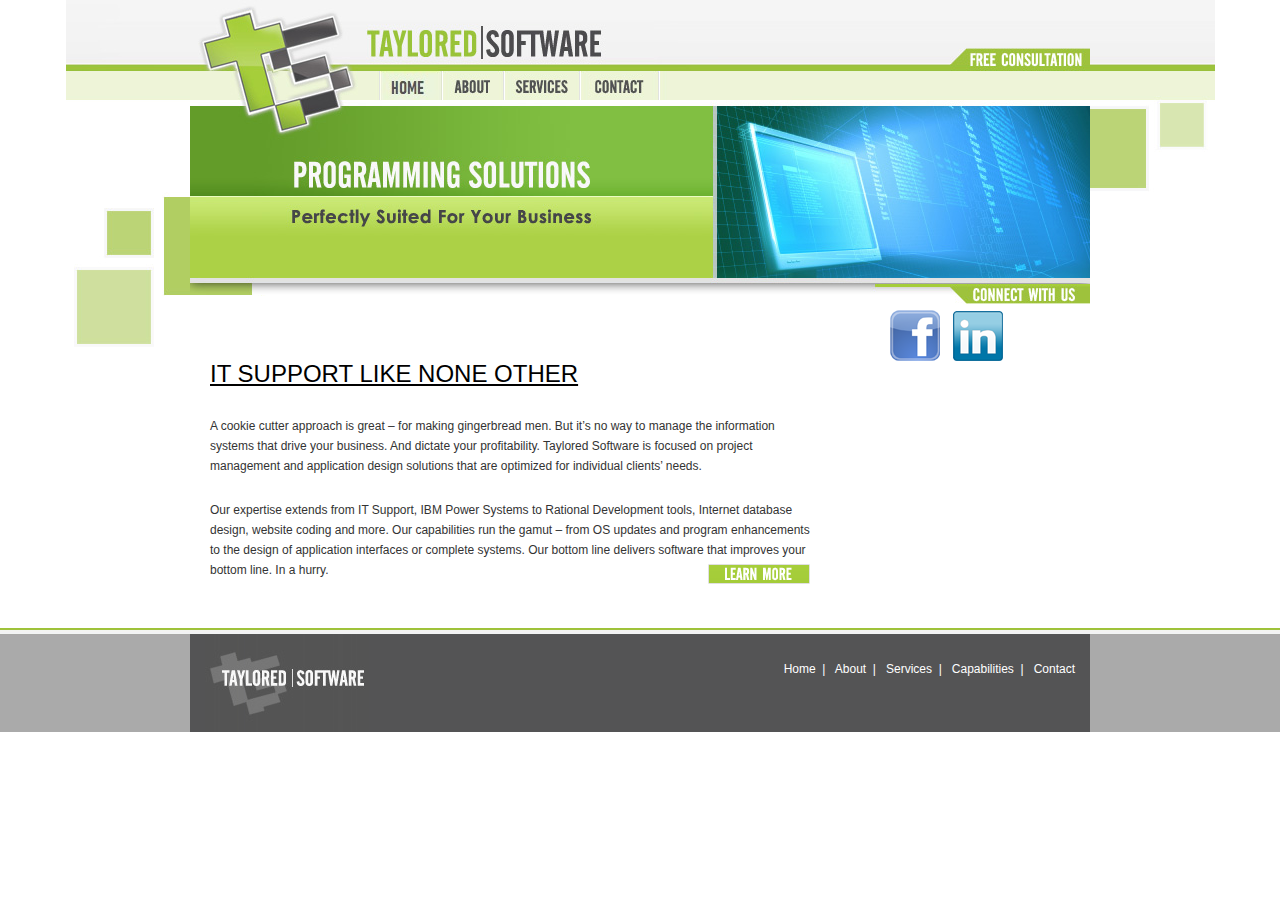
<file: index.html>
<!DOCTYPE html>
<html xmlns="http://www.w3.org/1999/xhtml" xmlns:fb="http://www.facebook.com/2008/fbml" xmlns:og="http://opengraphprotocol.org/schema/" lang="en-US">
<head>
<meta charset="UTF-8" />
<meta http-equiv="cache-control" content="no-cache">
<title>Taylored Software IT Support Melbourne</title>
<link rel="profile" href="http://gmpg.org/xfn/11" />
<link rel="stylesheet" type="text/css" media="all" href="/theme/style.css" />
   
	<link rel='dns-prefetch' href='//www.tayloredsoft.com' />
<link rel='dns-prefetch' href='//s.w.org' />



<link rel="canonical" href="/" />

</head>

<body class="home page-template-default page page-id-5">
<div style="width:100%; height:348px; background: url(images/slice_hdr_img.jpg) no-repeat scroll 50% 0;  position:absolute; top:0; z-index:-5;">
    
</div>

<div id="topbanner" style="width:900px; position:relative; overflow:visible; margin:auto;">
<div style="height:71px; background: url(/images/slice_hdr_top.jpg)">
	<a href="/" style=" width:139px; height:24px; float:right; margin-top:47px;"></a>
    </div>
	<div style="height:29px;">
    	<style>
#navbar {
	margin: 0;
	padding: 0;
	height: 1em; }
#navbar li {
	list-style: none;
	float: left;
	display:block; /*Needed for the dropdowns to work in Chrome*/ }
#navbar li a {
	display: block;
	/*padding: 3px 8px;*/
	/*background-color: #f3e8db;*/
	color: #484848;
	text-decoration: none;
	/*font-weight:bold;*/ }
	
.link:hover{
	display: block;
	background-color: #193300;
	color: #fff;
	text-decoration: none; }
#navbar li ul {
	display: none; 
	width: 10em; /* Width to help Opera out */
	background-color: #193300;}
	
#navbar li:hover ul {
	display: block;
	position: absolute;
	margin: 0;
	padding: 0; }
#navbar li:hover li {
	float: none; }
#navbar li:hover li a {
	background-color: #193300;
	border-bottom: 0px solid #fff;
	color: #fff;
	padding:3px; }
#navbar li li a:hover {
	background-color: #3e8202; }
        </style>

<div style="height:29px; width:900px;">

<ul id="navbar">
	<li class="link" id="topnav01"></li>
    <li class="link"><a href="/" id="topnav02"></a></li> 
    <li class="link"><a href="/about.html" id="topnav03"></a></li>
    <li class="link"><a href="/services.html" id="topnav04"></a>
	</li>
<!--    <li class="link"><a href="?page_id=243" id="topnav12"></a>
	</li> -->
<!--     <li class="link"><a href="?page_id=22" id="topnav05"></a>
	</li> -->
<!--     <li class="link"><a href="?page_id=24" id="topnav06"></a>
	</li> -->
<!--     <li class="link"><a href="?page_id=26" id="topnav07"></a></li> -->
     <li class="link"><a href="contact.html" id="topnav08"></a></li>
     
     <li class="link" id="topnav09"></li>     
     
   
     
     
     

    	
    </ul>
	</li>
	
</ul>
</div>    </div>
</div>

<div id="wrapper" class="hfeed">


<div id="main">
<img src="images/slice_hdr_banner.jpg">



		<div id="container">
			<div id="content" role="main">


				<div id="post-5" class="post-5 page type-page status-publish hentry">
											
					
					<div class="entry-content">
						<p><u><br />
							<h1>IT SUPPORT LIKE NONE OTHER</h1>
</u></p>
<p>A cookie cutter approach is great – for making gingerbread men. But it’s no way to manage the information systems that drive your business. And dictate your profitability. Taylored Software is focused on project management and application design solutions that are optimized for individual clients’ needs.</p>
<p>Our expertise extends from IT Support, IBM Power Systems to Rational Development tools, Internet database design, website coding and more. Our capabilities run the gamut – from OS updates and program enhancements to the design of application interfaces or complete systems. Our bottom line delivers software that improves your bottom line. In a hurry. <a href="/services.html"><img class="alignright size-full wp-image-7" title="learn_more" src="/images/learn_more.png" alt="" width="102" height="20" /></a></p>
<p></p>
																	</div><!-- .entry-content -->
				</div><!-- #post-## -->

																

			</div><!-- #content -->
		</div><!-- #container -->


		<div id="primary" class="widget-area" role="complementary">
        <img src="images/sidebar_bottom_title.jpg">
			<ul class="xoxo">

<li id="text-3" class="widget-container widget_text">			<div class="textwidget"><a href="http://www.facebook.com/pages/Taylored-Software/167614683279652" target="_blank"><img src="images/sidebar_facebook.png" style="margin-right:10px;  margin-left:15px;"></a>
	<a href="http://www.linkedin.com/in/tayloredsoftware" target="_blank"><img src="images/sidebar_linkedin.png"></a></div>
		</li>			</ul>
		</div><!-- #primary .widget-area -->

<style>
  a.footerlinks:link {
  	color:#ffffff;
	text-decoration:none;}
  a.footerlinks:visited {
  	color:#ffffff;
	text-decoration:none;}
  a.footerlinks:hover {
  	color:#9ec23a;
	text-decoration:none;}


</style>

	</div><!-- #main -->
</div><!-- #wrapper -->
	<div id="footer" role="contentinfo">
    
		<div id="colophon">



			

		</div><!-- #colophon -->
        <div style="height:104px; background: url(images/footer_bg.jpg) repeat-x;">
        	<div style="width:900px; height:98px; position:relative; overflow:visible; margin:auto; background-color:#545455; top:6px;">
				<img src="images/footer_logo.jpg" style="margin-left:15px;">
                <div style="float:right; margin-top:26px; margin-right:15px; position:relative; z-index:1000; color:#FFFFFF;">
                <a class="footerlinks" href="/">Home</a>&nbsp;&nbsp;|&nbsp;&nbsp;
                <a class="footerlinks" href="/about.html">About</a>&nbsp;&nbsp;|&nbsp;&nbsp;   
                <a class="footerlinks" href="/services.html">Services</a>&nbsp;&nbsp;|&nbsp;&nbsp;
                <a class="footerlinks" href="/capabilities.html">Capabilities</a>&nbsp;&nbsp;|&nbsp;&nbsp;   
                <a class="footerlinks" href="/contact.html">Contact</a>  
            	</div>
                <div align="right" style="float:right; margin-top:-50px; margin-right:15px; position:relative; z-index:1000; color:#FFFFFF; font-size:10px;">
                Taylored Software | Melbourne, AUSTRALIA 3000 | 
                Phone | <a class="footerlinks" href="mailto:info@tayloredsoft.com">info@tayloredsoft.com</a>
            	</div>
			</div>
        </div>
        
	</div><!-- #footer -->


</body>
</html>
</file>
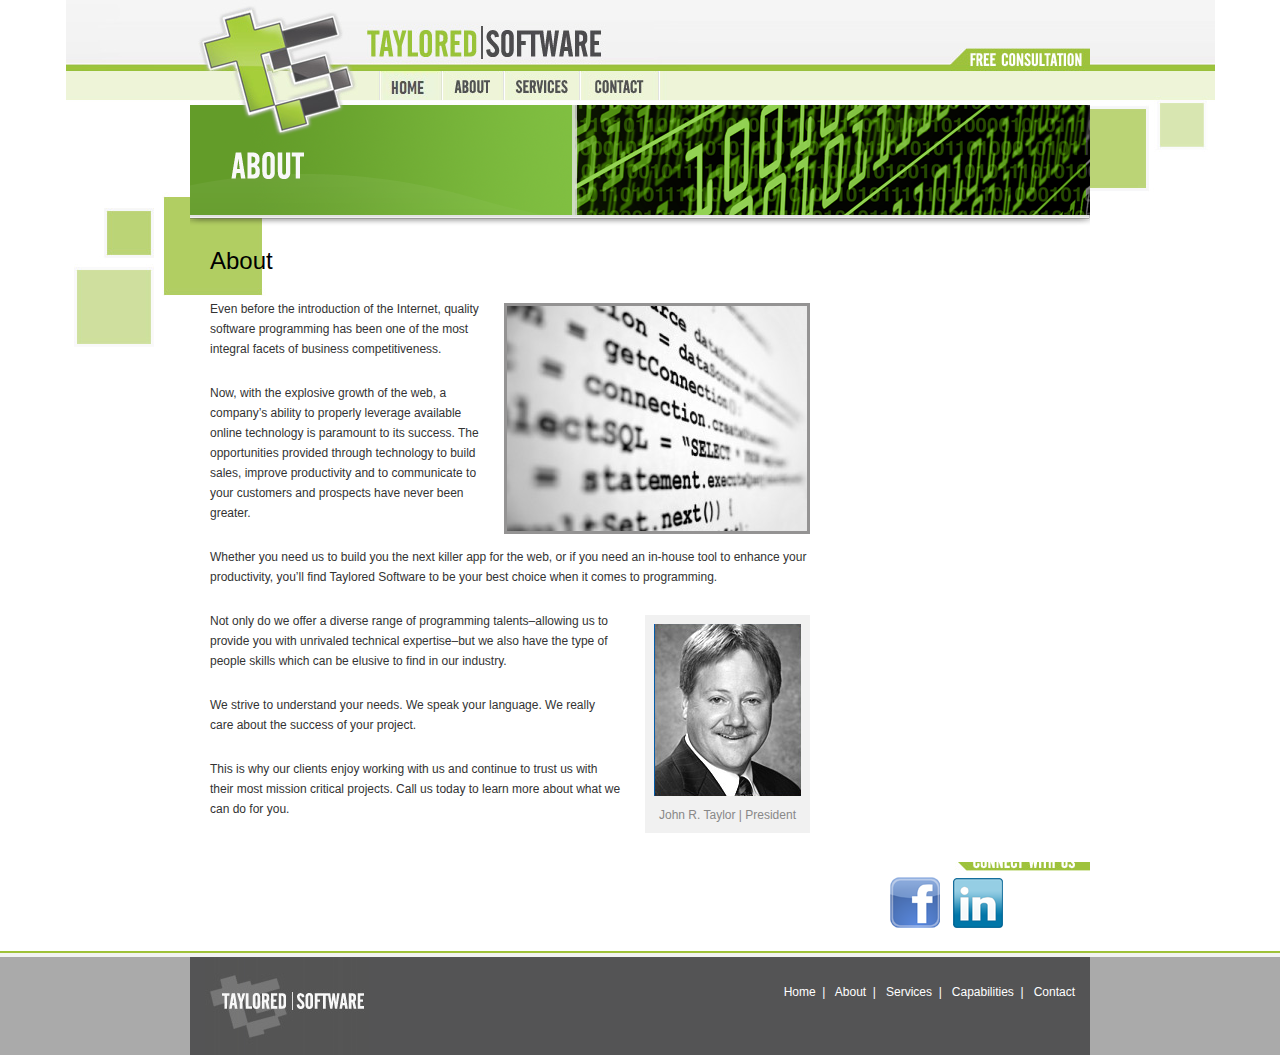
<file: about.html>
<!DOCTYPE html>
<html xmlns="http://www.w3.org/1999/xhtml" xmlns:fb="http://www.facebook.com/2008/fbml" xmlns:og="http://opengraphprotocol.org/schema/" lang="en-US">
<head>
<meta charset="UTF-8" />
<meta http-equiv="cache-control" content="no-cache">
<title>About | Taylored Software</title>
<link rel="profile" href="http://gmpg.org/xfn/11" />
<link rel="stylesheet" type="text/css" media="all" href="/theme/style.css" />
   
	<link rel='dns-prefetch' href='//www.tayloredsoft.com' />
<link rel='dns-prefetch' href='//s.w.org' />




</head>

<body class="home page-template-default page page-id-5">
<div style="width:100%; height:348px; background: url(images/slice_hdr_img.jpg) no-repeat scroll 50% 0;  position:absolute; top:0; z-index:-5;">
    
</div>

<div id="topbanner" style="width:900px; position:relative; overflow:visible; margin:auto;">
<div style="height:71px; background: url(/images/slice_hdr_top.jpg)">
	<a href="?page_id=30" style=" width:139px; height:24px; float:right; margin-top:47px;"></a>
    </div>
	<div style="height:29px;">
    	<style>
#navbar {
	margin: 0;
	padding: 0;
	height: 1em; }
#navbar li {
	list-style: none;
	float: left;
	display:block; /*Needed for the dropdowns to work in Chrome*/ }
#navbar li a {
	display: block;
	/*padding: 3px 8px;*/
	/*background-color: #f3e8db;*/
	color: #484848;
	text-decoration: none;
	/*font-weight:bold;*/ }
	
.link:hover{
	display: block;
	background-color: #193300;
	color: #fff;
	text-decoration: none; }
#navbar li ul {
	display: none; 
	width: 10em; /* Width to help Opera out */
	background-color: #193300;}
	
#navbar li:hover ul {
	display: block;
	position: absolute;
	margin: 0;
	padding: 0; }
#navbar li:hover li {
	float: none; }
#navbar li:hover li a {
	background-color: #193300;
	border-bottom: 0px solid #fff;
	color: #fff;
	padding:3px; }
#navbar li li a:hover {
	background-color: #3e8202; }
        </style>

<div style="height:29px; width:900px;">

<ul id="navbar">
	<li class="link" id="topnav01"></li>
    <li class="link"><a href="/" id="topnav02"></a></li>
    <li class="link"><a href="/about.html" id="topnav03"></a></li>
    <li class="link"><a href="/services.html" id="topnav04"></a>
	</li>
<!--    <li class="link"><a href="/about/43" id="topnav12"></a>
	</li> -->
<!--     <li class="link"><a href="/about/2" id="topnav05"></a>
	</li> -->
<!--     <li class="link"><a href="/about/4" id="topnav06"></a>
	</li> -->
<!--     <li class="link"><a href="/about/6" id="topnav07"></a></li> -->
     <li class="link"><a href="/contact.html" id="topnav08"></a></li>
     
     <li class="link" id="topnav09"></li>     
     
   
     
     
     

    	
    </ul>
	</li>
	
</ul>
</div>    </div>
</div>

<div id="wrapper" class="hfeed">



<style>
#content .entry-title {
display:none;
}
</style>
<div id="main">
<img src="images/hdr_about.png">



		<div id="container">
<div id="content" role="main">


				<div id="post-20" class="post-20 page type-page status-publish hentry">
					<h1 class="entry-title">About</h1>
					<div class="entry-content">
						<div id="lipsum">
							<h1>About</h1>
<p><img class="alignright size-medium wp-image-99" style="border: 3px solid #949393;" title="iStock_000003585861XSmall" src="/images/iStock_000003585861XSmall-300x225.jpg" alt="" width="300" height="225" srcset="/images/iStock_000003585861XSmall-300x225.jpg 300w, /images/iStock_000003585861XSmall.jpg 400w" sizes="(max-width: 300px) 100vw, 300px">Even before the introduction of the Internet, quality software programming has been one of the most integral facets of business competitiveness.</p>
<p>Now, with the explosive growth of the web, a company’s ability to properly leverage available online technology is paramount to its success. The opportunities provided through technology to build sales, improve productivity and to communicate to your customers and prospects have never been greater.</p>
<p>Whether you need us to build you the next killer app for the web, or if you need an in-house tool to enhance your productivity, you’ll find Taylored Software to be your best choice when it comes to programming.</p>
<div id="attachment_70" style="width: 157px" class="wp-caption alignright"><a href="/images/John_Taylor1.jpg"><img class="size-full wp-image-70   " title="John_Taylor" src="/images/John_Taylor1.jpg" alt="" width="147" height="172"></a><p class="wp-caption-text">John R. Taylor | President</p></div>
<p>Not only do we offer a diverse range of programming talents–allowing us to provide you with unrivaled technical expertise–but we also have the type of people skills which can be elusive to find in our industry.</p>
<p>We strive to understand your needs. We speak your language. We really care about the success of your project.</p>
<p>This is why our clients enjoy working with us and continue to trust us with their most mission critical projects. Call us today to learn more about what we can do for you.</p>
</div>
</div>
																	</div><!-- .entry-content -->
				</div><!-- #post-## -->

																

			</div>

			<!-- #content -->
		</div><!-- #container -->


		<div id="primary" class="widget-area" role="complementary">
        <img src="images/sidebar_bottom_title.jpg">
			<ul class="xoxo">

<li id="text-3" class="widget-container widget_text">			<div class="textwidget"><a href="http://www.facebook.com/pages/Taylored-Software/167614683279652" target="_blank"><img src="images/sidebar_facebook.png" style="margin-right:10px;  margin-left:15px;"></a>
	<a href="http://www.linkedin.com/in/tayloredsoftware" target="_blank"><img src="images/sidebar_linkedin.png"></a></div>
		</li>			</ul>
		</div><!-- #primary .widget-area -->

<style>
  a.footerlinks:link {
  	color:#ffffff;
	text-decoration:none;}
  a.footerlinks:visited {
  	color:#ffffff;
	text-decoration:none;}
  a.footerlinks:hover {
  	color:#9ec23a;
	text-decoration:none;}


</style>

	</div><!-- #main -->
</div><!-- #wrapper -->
	<div id="footer" role="contentinfo">
    
		<div id="colophon">



			

		</div><!-- #colophon -->
        <div style="height:104px; background: url(images/footer_bg.jpg) repeat-x;">
        	<div style="width:900px; height:98px; position:relative; overflow:visible; margin:auto; background-color:#545455; top:6px;">
				<img src="images/footer_logo.jpg" style="margin-left:15px;">
                <div style="float:right; margin-top:26px; margin-right:15px; position:relative; z-index:1000; color:#FFFFFF;">
                <a class="footerlinks" href="/">Home</a>&nbsp;&nbsp;|&nbsp;&nbsp;
                <a class="footerlinks" href="/about.html">About</a>&nbsp;&nbsp;|&nbsp;&nbsp;   
                <a class="footerlinks" href="/services.html">Services</a>&nbsp;&nbsp;|&nbsp;&nbsp;
                <a class="footerlinks" href="/capabilities.html">Capabilities</a>&nbsp;&nbsp;|&nbsp;&nbsp;   
                <a class="footerlinks" href="/contact.html">Contact</a>  
            	</div>
                <div align="right" style="float:right; margin-top:-50px; margin-right:15px; position:relative; z-index:1000; color:#FFFFFF; font-size:10px;">
                Taylored Software | Melbourne, AUSTRALIA 3000 | 
                Phone | <a class="footerlinks" href="mailto:info@tayloredsoft.com">info@tayloredsoft.com</a>
            	</div>
			</div>
        </div>
        
	</div><!-- #footer -->
</body>
</html>
</file>
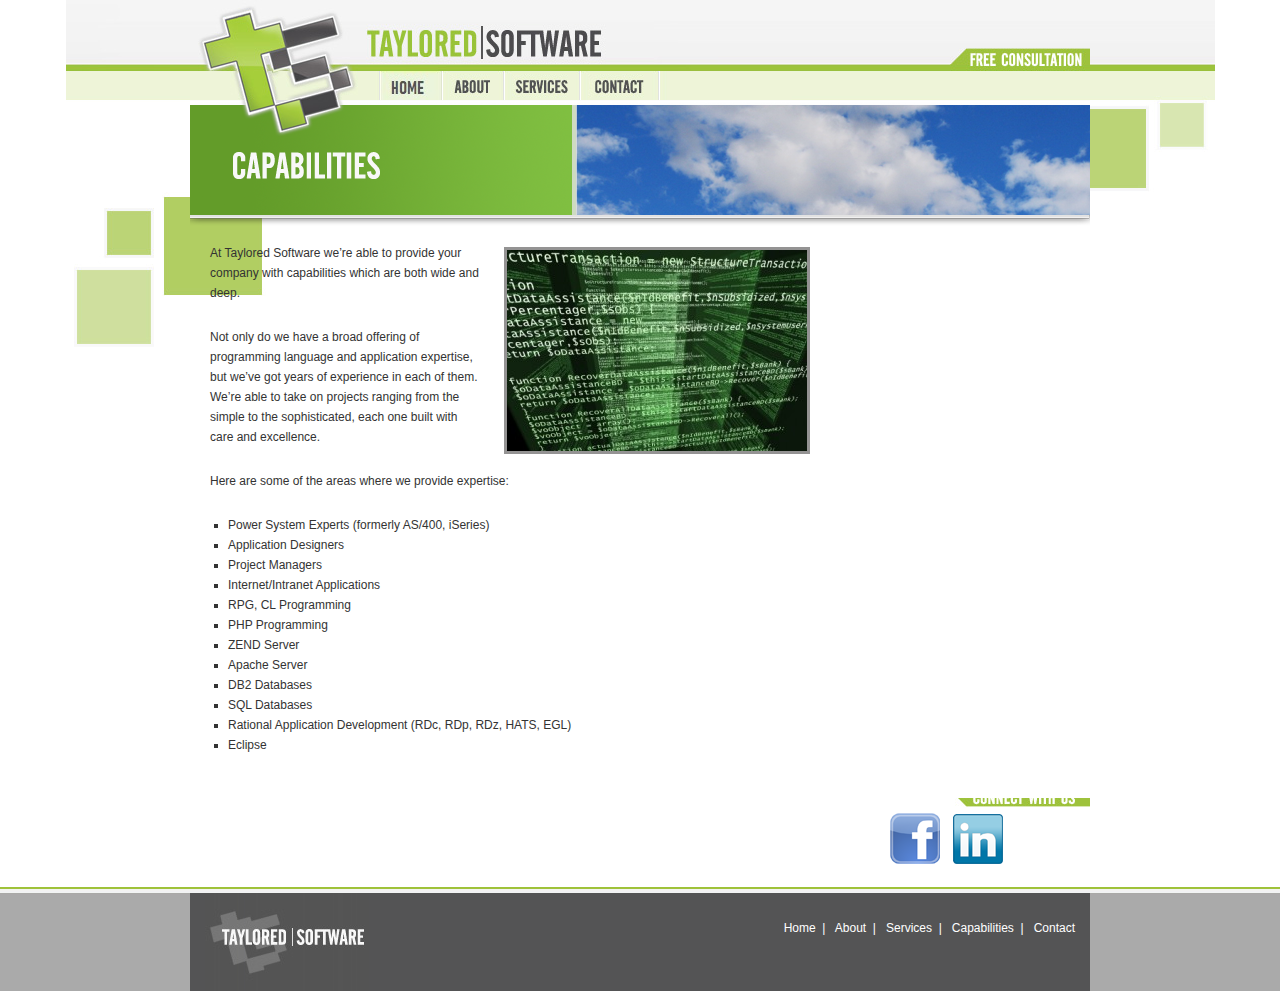
<file: capabilities.html>
<!DOCTYPE html>
<html xmlns="http://www.w3.org/1999/xhtml" xmlns:fb="http://www.facebook.com/2008/fbml" xmlns:og="http://opengraphprotocol.org/schema/" lang="en-US">
<head>
<meta charset="UTF-8" />
<meta http-equiv="cache-control" content="no-cache">
<title>Capabilities | Taylored Software</title>
<link rel="profile" href="http://gmpg.org/xfn/11" />
<link rel="stylesheet" type="text/css" media="all" href="/theme/style.css" />
   
	<link rel='dns-prefetch' href='//www.tayloredsoft.com' />
<link rel='dns-prefetch' href='//s.w.org' />




</head>

<body class="home page-template-default page page-id-5">
<div style="width:100%; height:348px; background: url(images/slice_hdr_img.jpg) no-repeat scroll 50% 0;  position:absolute; top:0; z-index:-5;">
    
</div>

<div id="topbanner" style="width:900px; position:relative; overflow:visible; margin:auto;">
<div style="height:71px; background: url(/images/slice_hdr_top.jpg)">
	<a href="?page_id=30" style=" width:139px; height:24px; float:right; margin-top:47px;"></a>
    </div>
	<div style="height:29px;">
    	<style>
#navbar {
	margin: 0;
	padding: 0;
	height: 1em; }
#navbar li {
	list-style: none;
	float: left;
	display:block; /*Needed for the dropdowns to work in Chrome*/ }
#navbar li a {
	display: block;
	/*padding: 3px 8px;*/
	/*background-color: #f3e8db;*/
	color: #484848;
	text-decoration: none;
	/*font-weight:bold;*/ }
	
.link:hover{
	display: block;
	background-color: #193300;
	color: #fff;
	text-decoration: none; }
#navbar li ul {
	display: none; 
	width: 10em; /* Width to help Opera out */
	background-color: #193300;}
	
#navbar li:hover ul {
	display: block;
	position: absolute;
	margin: 0;
	padding: 0; }
#navbar li:hover li {
	float: none; }
#navbar li:hover li a {
	background-color: #193300;
	border-bottom: 0px solid #fff;
	color: #fff;
	padding:3px; }
#navbar li li a:hover {
	background-color: #3e8202; }
        </style>

<div style="height:29px; width:900px;">

<ul id="navbar">
	<li class="link" id="topnav01"></li>
    <li class="link"><a href="/" id="topnav02"></a></li>
    <li class="link"><a href="/about.html" id="topnav03"></a></li>
    <li class="link"><a href="/services.html" id="topnav04"></a>
	</li>
<!--    <li class="link"><a href="/about/43" id="topnav12"></a>
	</li> -->
<!--     <li class="link"><a href="/about/2" id="topnav05"></a>
	</li> -->
<!--     <li class="link"><a href="/about/4" id="topnav06"></a>
	</li> -->
<!--     <li class="link"><a href="/about/6" id="topnav07"></a></li> -->
     <li class="link"><a href="/contact.html" id="topnav08"></a></li>
     
     <li class="link" id="topnav09"></li>     
     
   
     
     
     

    	
    </ul>
	</li>
	
</ul>
</div>    </div>
</div>

<div id="wrapper" class="hfeed">



<style>
#content .entry-title {
display:none;
}
</style>
<div id="main">
<img src="images/hdr_capabilities.png">



		<div id="container">
<div id="content" role="main">


				<div id="post-20" class="post-20 page type-page status-publish hentry">
					<h1 class="entry-title">Capabilities</h1>
					<div class="entry-content">
						<div id="lipsum">
<p><img class="alignright size-medium wp-image-98" style="border: 3px solid #949393;" title="iStock_000002108956XSmall" src="/images/iStock_000002108956XSmall-300x201.jpg" alt="" width="300" height="201" srcset="/images/iStock_000002108956XSmall-300x201.jpg 300w, /images/iStock_000002108956XSmall.jpg 422w" sizes="(max-width: 300px) 100vw, 300px">At Taylored Software we’re able to provide your company with capabilities which are both wide and deep.</p>
<p>Not only do we have a broad offering of programming language and application expertise, but we’ve got years of experience in each of them. We’re able to take on projects ranging from the simple to the sophisticated, each one built with care and excellence.</p>
<p>Here are some of the areas where we provide expertise:</p>
<ul>
<li>Power System Experts (formerly AS/400, iSeries)</li>
<li>Application Designers</li>
<li>Project Managers</li>
<li>Internet/Intranet Applications</li>
<li>RPG, CL Programming</li>
<li>PHP Programming</li>
<li>ZEND Server</li>
<li>Apache Server</li>
<li>DB2 Databases</li>
<li>SQL Databases</li>
<li>Rational Application Development (RDc, RDp, RDz, HATS, EGL)</li>
<li>Eclipse</li>
</ul>
</div>
</div>
																	</div><!-- .entry-content -->
				</div><!-- #post-## -->

																

			</div>

			<!-- #content -->
		</div><!-- #container -->


		<div id="primary" class="widget-area" role="complementary">
        <img src="images/sidebar_bottom_title.jpg">
			<ul class="xoxo">

<li id="text-3" class="widget-container widget_text">			<div class="textwidget"><a href="http://www.facebook.com/pages/Taylored-Software/167614683279652" target="_blank"><img src="images/sidebar_facebook.png" style="margin-right:10px;  margin-left:15px;"></a>
	<a href="http://www.linkedin.com/in/tayloredsoftware" target="_blank"><img src="images/sidebar_linkedin.png"></a></div>
		</li>			</ul>
		</div><!-- #primary .widget-area -->

<style>
  a.footerlinks:link {
  	color:#ffffff;
	text-decoration:none;}
  a.footerlinks:visited {
  	color:#ffffff;
	text-decoration:none;}
  a.footerlinks:hover {
  	color:#9ec23a;
	text-decoration:none;}


</style>

	</div><!-- #main -->
</div><!-- #wrapper -->
	<div id="footer" role="contentinfo">
    
		<div id="colophon">



			

		</div><!-- #colophon -->
        <div style="height:104px; background: url(images/footer_bg.jpg) repeat-x;">
        	<div style="width:900px; height:98px; position:relative; overflow:visible; margin:auto; background-color:#545455; top:6px;">
				<img src="images/footer_logo.jpg" style="margin-left:15px;">
                <div style="float:right; margin-top:26px; margin-right:15px; position:relative; z-index:1000; color:#FFFFFF;">
                <a class="footerlinks" href="/">Home</a>&nbsp;&nbsp;|&nbsp;&nbsp;
                <a class="footerlinks" href="/about.html">About</a>&nbsp;&nbsp;|&nbsp;&nbsp;   
                <a class="footerlinks" href="/services.html">Services</a>&nbsp;&nbsp;|&nbsp;&nbsp;
                <a class="footerlinks" href="/capabilities.html">Capabilities</a>&nbsp;&nbsp;|&nbsp;&nbsp;   
                <a class="footerlinks" href="/contact.html">Contact</a>  
            	</div>
                <div align="right" style="float:right; margin-top:-50px; margin-right:15px; position:relative; z-index:1000; color:#FFFFFF; font-size:10px;">
                Taylored Software | Melbourne, AUSTRALIA 3000 | 
                Phone | <a class="footerlinks" href="mailto:info@tayloredsoft.com">info@tayloredsoft.com</a>
            	</div>
			</div>
        </div>
        
	</div><!-- #footer -->
</body>
</html>
</file>
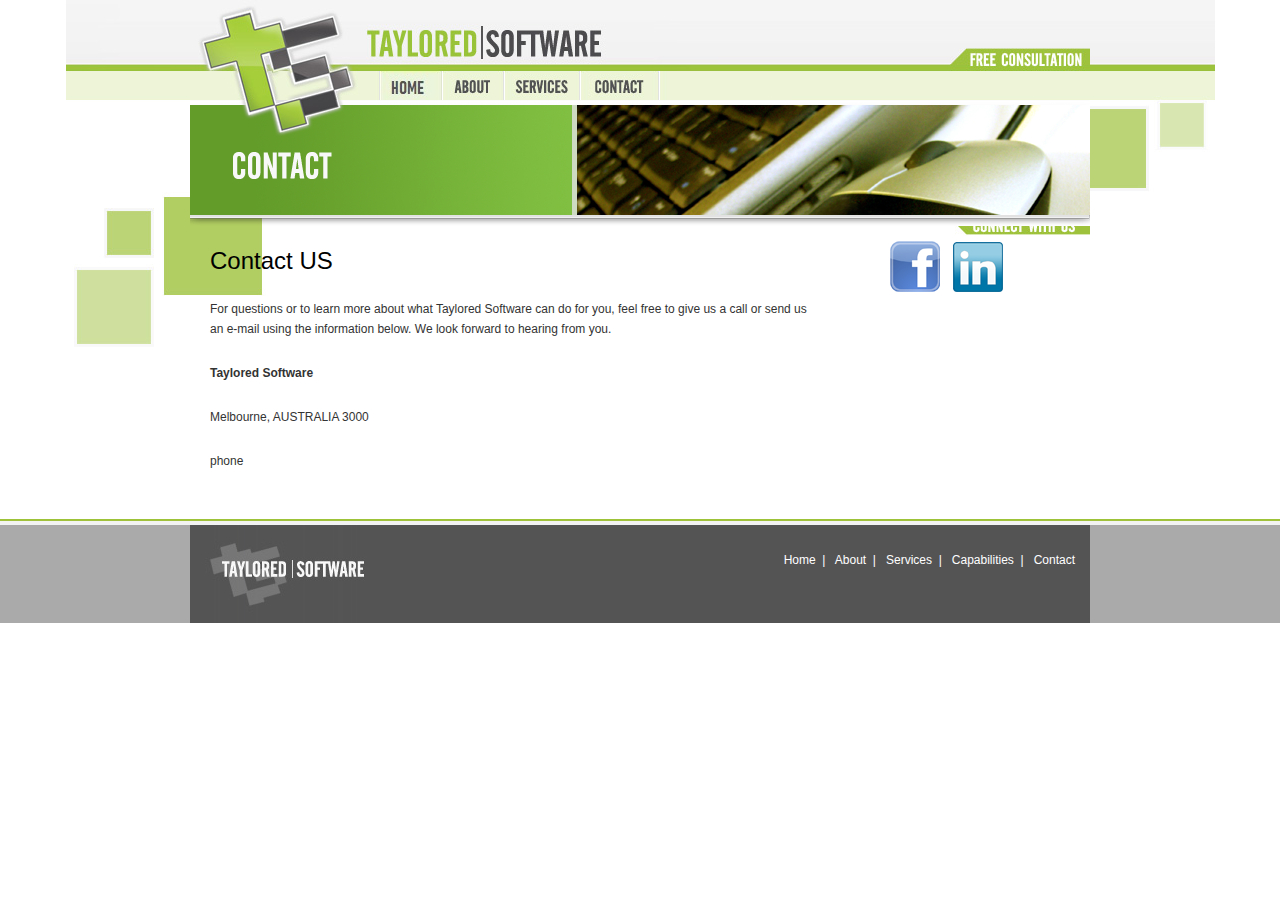
<file: contact.html>
<!DOCTYPE html>
<html xmlns="http://www.w3.org/1999/xhtml" xmlns:fb="http://www.facebook.com/2008/fbml" xmlns:og="http://opengraphprotocol.org/schema/" lang="en-US">
<head>
<meta charset="UTF-8" />
<meta http-equiv="cache-control" content="no-cache">
<title>Contact | Taylored Software</title>
<link rel="profile" href="http://gmpg.org/xfn/11" />
<link rel="stylesheet" type="text/css" media="all" href="/theme/style.css" />
   
	<link rel='dns-prefetch' href='//www.tayloredsoft.com' />
<link rel='dns-prefetch' href='//s.w.org' />




</head>

<body class="home page-template-default page page-id-5">
<div style="width:100%; height:348px; background: url(images/slice_hdr_img.jpg) no-repeat scroll 50% 0;  position:absolute; top:0; z-index:-5;">
    
</div>

<div id="topbanner" style="width:900px; position:relative; overflow:visible; margin:auto;">
<div style="height:71px; background: url(/images/slice_hdr_top.jpg)">
	<a href="?page_id=30" style=" width:139px; height:24px; float:right; margin-top:47px;"></a>
    </div>
	<div style="height:29px;">
    	<style>
#navbar {
	margin: 0;
	padding: 0;
	height: 1em; }
#navbar li {
	list-style: none;
	float: left;
	display:block; /*Needed for the dropdowns to work in Chrome*/ }
#navbar li a {
	display: block;
	/*padding: 3px 8px;*/
	/*background-color: #f3e8db;*/
	color: #484848;
	text-decoration: none;
	/*font-weight:bold;*/ }
	
.link:hover{
	display: block;
	background-color: #193300;
	color: #fff;
	text-decoration: none; }
#navbar li ul {
	display: none; 
	width: 10em; /* Width to help Opera out */
	background-color: #193300;}
	
#navbar li:hover ul {
	display: block;
	position: absolute;
	margin: 0;
	padding: 0; }
#navbar li:hover li {
	float: none; }
#navbar li:hover li a {
	background-color: #193300;
	border-bottom: 0px solid #fff;
	color: #fff;
	padding:3px; }
#navbar li li a:hover {
	background-color: #3e8202; }
        </style>

<div style="height:29px; width:900px;">

<ul id="navbar">
	<li class="link" id="topnav01"></li>
    <li class="link"><a href="/" id="topnav02"></a></li>
    <li class="link"><a href="/about.html" id="topnav03"></a></li>
    <li class="link"><a href="/services.html" id="topnav04"></a>
	</li>
<!--    <li class="link"><a href="/about/43" id="topnav12"></a>
	</li> -->
<!--     <li class="link"><a href="/about/2" id="topnav05"></a>
	</li> -->
<!--     <li class="link"><a href="/about/4" id="topnav06"></a>
	</li> -->
<!--     <li class="link"><a href="/about/6" id="topnav07"></a></li> -->
     <li class="link"><a href="/contact.html" id="topnav08"></a></li>
     
     <li class="link" id="topnav09"></li>     
     
   
     
     
     

    	
    </ul>
	</li>
	
</ul>
</div>    </div>
</div>

<div id="wrapper" class="hfeed">



<style>
#content .entry-title {
display:none;
}
</style>
<div id="main">
<img src="images/hdr_contact.png">



		<div id="container">
<div id="content" role="main">


				<div id="post-20" class="post-20 page type-page status-publish hentry">
					<h1 class="entry-title">Contact</h1>
					<div class="entry-content">
						<div id="lipsum">
							<h1>Contact US</h1>
<p>For questions or to learn more about what Taylored Software can do for you, feel free to give us a call or send us an e-mail using the information below. We look forward to hearing from you.</p>
<p><strong>Taylored Software</strong></p>
<p>Melbourne, AUSTRALIA 3000</p>
<p>phone</p>
</div>
																	</div><!-- .entry-content -->
				</div><!-- #post-## -->

																

			</div>

			<!-- #content -->
		</div><!-- #container -->


		<div id="primary" class="widget-area" role="complementary">
        <img src="images/sidebar_bottom_title.jpg">
			<ul class="xoxo">

<li id="text-3" class="widget-container widget_text">			<div class="textwidget"><a href="http://www.facebook.com/pages/Taylored-Software/167614683279652" target="_blank"><img src="images/sidebar_facebook.png" style="margin-right:10px;  margin-left:15px;"></a>
	<a href="http://www.linkedin.com/in/tayloredsoftware" target="_blank"><img src="images/sidebar_linkedin.png"></a></div>
		</li>			</ul>
		</div><!-- #primary .widget-area -->

<style>
  a.footerlinks:link {
  	color:#ffffff;
	text-decoration:none;}
  a.footerlinks:visited {
  	color:#ffffff;
	text-decoration:none;}
  a.footerlinks:hover {
  	color:#9ec23a;
	text-decoration:none;}


</style>

	</div><!-- #main -->
</div><!-- #wrapper -->
	<div id="footer" role="contentinfo">
    
		<div id="colophon">



			

		</div><!-- #colophon -->
        <div style="height:104px; background: url(images/footer_bg.jpg) repeat-x;">
        	<div style="width:900px; height:98px; position:relative; overflow:visible; margin:auto; background-color:#545455; top:6px;">
				<img src="images/footer_logo.jpg" style="margin-left:15px;">
                <div style="float:right; margin-top:26px; margin-right:15px; position:relative; z-index:1000; color:#FFFFFF;">
                <a class="footerlinks" href="/">Home</a>&nbsp;&nbsp;|&nbsp;&nbsp;
                <a class="footerlinks" href="/about.html">About</a>&nbsp;&nbsp;|&nbsp;&nbsp;   
                <a class="footerlinks" href="/services.html">Services</a>&nbsp;&nbsp;|&nbsp;&nbsp;
                <a class="footerlinks" href="/capabilities.html">Capabilities</a>&nbsp;&nbsp;|&nbsp;&nbsp;   
                <a class="footerlinks" href="/contact.html">Contact</a>  
            	</div>
                <div align="right" style="float:right; margin-top:-50px; margin-right:15px; position:relative; z-index:1000; color:#FFFFFF; font-size:10px;">
                Taylored Software | Melbourne, AUSTRALIA 3000 | 
                Phone | <a class="footerlinks" href="mailto:info@tayloredsoft.com">info@tayloredsoft.com</a>
            	</div>
			</div>
        </div>
        
	</div><!-- #footer -->
</body>
</html>
</file>
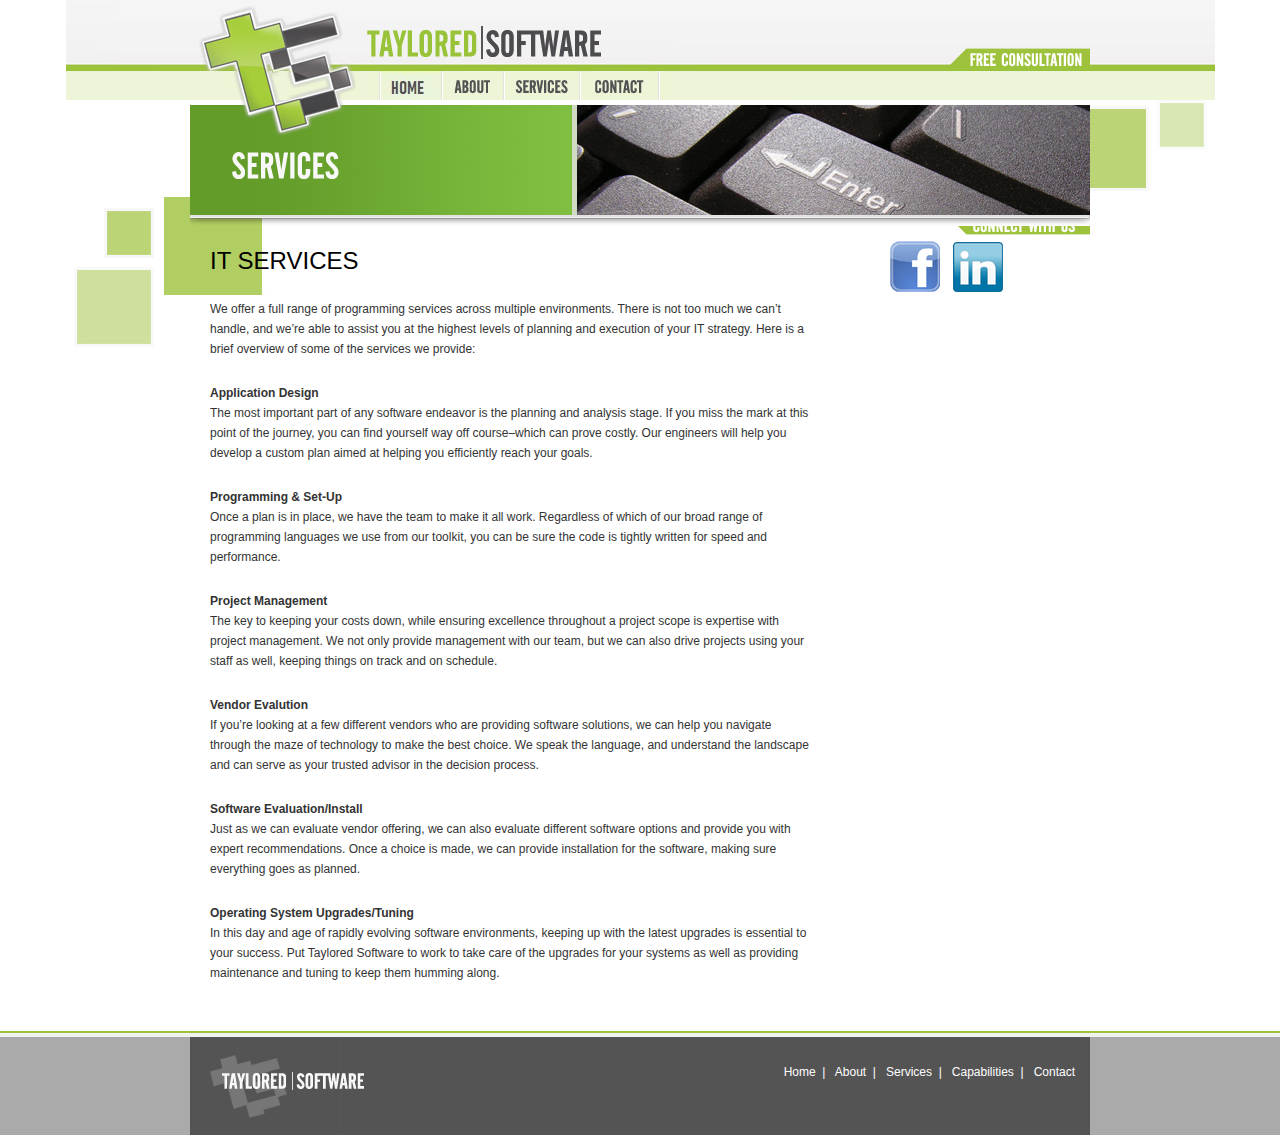
<file: services.html>
<!DOCTYPE html>
<html xmlns="http://www.w3.org/1999/xhtml" xmlns:fb="http://www.facebook.com/2008/fbml" xmlns:og="http://opengraphprotocol.org/schema/" lang="en-US">
<head>
<meta charset="UTF-8" />
<meta http-equiv="cache-control" content="no-cache">
<title>Services | Taylored Software</title>
<link rel="profile" href="http://gmpg.org/xfn/11" />
<link rel="stylesheet" type="text/css" media="all" href="/theme/style.css" />
   
	<link rel='dns-prefetch' href='//www.tayloredsoft.com' />
<link rel='dns-prefetch' href='//s.w.org' />




</head>

<body class="home page-template-default page page-id-5">
<div style="width:100%; height:348px; background: url(images/slice_hdr_img.jpg) no-repeat scroll 50% 0;  position:absolute; top:0; z-index:-5;">
    
</div>

<div id="topbanner" style="width:900px; position:relative; overflow:visible; margin:auto;">
<div style="height:71px; background: url(/images/slice_hdr_top.jpg)">
	<a href="?page_id=30" style=" width:139px; height:24px; float:right; margin-top:47px;"></a>
    </div>
	<div style="height:29px;">
    	<style>
#navbar {
	margin: 0;
	padding: 0;
	height: 1em; }
#navbar li {
	list-style: none;
	float: left;
	display:block; /*Needed for the dropdowns to work in Chrome*/ }
#navbar li a {
	display: block;
	/*padding: 3px 8px;*/
	/*background-color: #f3e8db;*/
	color: #484848;
	text-decoration: none;
	/*font-weight:bold;*/ }
	
.link:hover{
	display: block;
	background-color: #193300;
	color: #fff;
	text-decoration: none; }
#navbar li ul {
	display: none; 
	width: 10em; /* Width to help Opera out */
	background-color: #193300;}
	
#navbar li:hover ul {
	display: block;
	position: absolute;
	margin: 0;
	padding: 0; }
#navbar li:hover li {
	float: none; }
#navbar li:hover li a {
	background-color: #193300;
	border-bottom: 0px solid #fff;
	color: #fff;
	padding:3px; }
#navbar li li a:hover {
	background-color: #3e8202; }
        </style>

<div style="height:29px; width:900px;">

<ul id="navbar">
	<li class="link" id="topnav01"></li>
    <li class="link"><a href="/" id="topnav02"></a></li>
    <li class="link"><a href="/about.html" id="topnav03"></a></li>
    <li class="link"><a href="/services.html" id="topnav04"></a>
	</li>
<!--    <li class="link"><a href="/about/43" id="topnav12"></a>
	</li> -->
<!--     <li class="link"><a href="/about/2" id="topnav05"></a>
	</li> -->
<!--     <li class="link"><a href="/about/4" id="topnav06"></a>
	</li> -->
<!--     <li class="link"><a href="/about/6" id="topnav07"></a></li> -->
     <li class="link"><a href="/contact.html" id="topnav08"></a></li>
     
     <li class="link" id="topnav09"></li>     
     
   
     
     
     

    	
    </ul>
	</li>
	
</ul>
</div>    </div>
</div>

<div id="wrapper" class="hfeed">



<style>
#content .entry-title {
display:none;
}
</style>
<div id="main">
<img src="images/hdr_services.png">



		<div id="container">
<div id="content" role="main">


				<div id="post-20" class="post-20 page type-page status-publish hentry">
					<h1 class="entry-title">Services</h1>
					<div class="entry-content">
						<div id="lipsum">
							<h1>IT SERVICES</h1>
<p>We offer a full range of programming services across multiple environments. There is not too much we can’t handle, and we’re able to assist you at the highest levels of planning and execution of your IT strategy. Here is a brief overview of some of the services we provide:</p>
<p><strong>Application Design</strong><br>
The most important part of any software endeavor is the planning and analysis stage. If you miss the mark at this point of the journey, you can find yourself way off course–which can prove costly. Our engineers will help you develop a custom plan aimed at helping you efficiently reach your goals.</p>
<p><strong>Programming &amp; Set-Up</strong><br>
Once a plan is in place, we have the team to make it all work. Regardless of which of our broad range of programming languages we use from our toolkit, you can be sure the code is tightly written for speed and performance.</p>
<p><strong>Project Management</strong><br>
The key to keeping your costs down, while ensuring excellence throughout a project scope is expertise with project management. We not only provide management with our team, but we can also drive projects using your staff as well, keeping things on track and on schedule.</p>
<p><strong>Vendor Evalution</strong><br>
If you’re looking at a few different vendors who are providing software solutions, we can help you navigate through the maze of technology to make the best choice. We speak the language, and understand the landscape and can serve as your trusted advisor in the decision process.</p>
<p><strong>Software Evaluation/Install</strong><br>
Just as we can evaluate vendor offering, we can also evaluate different software options and provide you with expert recommendations. Once a choice is made, we can provide installation for the software, making sure everything goes as planned.</p>
<p><strong>Operating System Upgrades/Tuning</strong><br>
In this day and age of rapidly evolving software environments, keeping up with the latest upgrades is essential to your success. Put Taylored Software to work to take care of the upgrades for your systems as well as providing maintenance and tuning to keep them humming along.</p>
</div>
																	</div><!-- .entry-content -->
				</div><!-- #post-## -->

																

			</div>

			<!-- #content -->
		</div><!-- #container -->


		<div id="primary" class="widget-area" role="complementary">
        <img src="images/sidebar_bottom_title.jpg">
			<ul class="xoxo">

<li id="text-3" class="widget-container widget_text">			<div class="textwidget"><a href="http://www.facebook.com/pages/Taylored-Software/167614683279652" target="_blank"><img src="images/sidebar_facebook.png" style="margin-right:10px;  margin-left:15px;"></a>
	<a href="http://www.linkedin.com/in/tayloredsoftware" target="_blank"><img src="images/sidebar_linkedin.png"></a></div>
		</li>			</ul>
		</div><!-- #primary .widget-area -->

<style>
  a.footerlinks:link {
  	color:#ffffff;
	text-decoration:none;}
  a.footerlinks:visited {
  	color:#ffffff;
	text-decoration:none;}
  a.footerlinks:hover {
  	color:#9ec23a;
	text-decoration:none;}


</style>

	</div><!-- #main -->
</div><!-- #wrapper -->
	<div id="footer" role="contentinfo">
    
		<div id="colophon">



			

		</div><!-- #colophon -->
        <div style="height:104px; background: url(images/footer_bg.jpg) repeat-x;">
        	<div style="width:900px; height:98px; position:relative; overflow:visible; margin:auto; background-color:#545455; top:6px;">
				<img src="images/footer_logo.jpg" style="margin-left:15px;">
                <div style="float:right; margin-top:26px; margin-right:15px; position:relative; z-index:1000; color:#FFFFFF;">
                <a class="footerlinks" href="/">Home</a>&nbsp;&nbsp;|&nbsp;&nbsp;
                <a class="footerlinks" href="/about.html">About</a>&nbsp;&nbsp;|&nbsp;&nbsp;   
                <a class="footerlinks" href="/services.html">Services</a>&nbsp;&nbsp;|&nbsp;&nbsp;
                <a class="footerlinks" href="/capabilities.html">Capabilities</a>&nbsp;&nbsp;|&nbsp;&nbsp;   
                <a class="footerlinks" href="/contact.html">Contact</a>  
            	</div>
                <div align="right" style="float:right; margin-top:-50px; margin-right:15px; position:relative; z-index:1000; color:#FFFFFF; font-size:10px;">
                Taylored Software | Melbourne, AUSTRALIA 3000 | 
                Phone | <a class="footerlinks" href="mailto:info@tayloredsoft.com">info@tayloredsoft.com</a>
            	</div>
			</div>
        </div>
        
	</div><!-- #footer -->
</body>
</html>
</file>
<file: theme/style.css>
html, body, div, span, applet, object, iframe,
h1, h2, h3, h4, h5, h6, p, blockquote, pre,
a, abbr, acronym, address, big, cite, code,
del, dfn, em, font, img, ins, kbd, q, s, samp,
small, strike, strong, sub, sup, tt, var,
b, u, i, center,
dl, dt, dd, ol, ul, li,
fieldset, form, label, legend,
table, caption, tbody, tfoot, thead, tr, th, td {
	background: transparent;
	border: 0;
	margin: 0;
	padding: 0;
	vertical-align: baseline;
}
body {
	line-height: 1;
}
h1, h2, h3, h4, h5, h6 {
	clear: both;
	font-weight: normal;
}
ol, ul {
	list-style: none;
}
blockquote {
	quotes: none;
}
blockquote:before, blockquote:after {
	content: '';
	content: none;
}
del {
	text-decoration: line-through;
}
/* tables still need 'cellspacing="0"' in the markup */
table {
	border-collapse: collapse;
	border-spacing: 0;
}
a img {
	border: none;
}

/* =Layout
-------------------------------------------------------------- */

/*
LAYOUT: Two columns
DESCRIPTION: Two-column fixed layout with one sidebar right of content
*/

#container {
	float: left;
	margin: 0 -240px 0 0;
	width: 100%;
}
#content {
	margin: 0 280px 0 20px;
}
#primary,
#secondary {
	float: right;
	overflow: hidden;
	width: 215px;
	
}
#secondary {
	clear: right;
	background-color:#dadbdb;
	padding:10px;
	width:195px;
}
#footer {
	clear: both;
	width: 100%;
}

/*
LAYOUT: One column, no sidebar
DESCRIPTION: One centered column with no sidebar
*/

.one-column #content {
	margin: 0 auto;
	width: 740px;
}

/*
LAYOUT: Full width, no sidebar
DESCRIPTION: Full width content with no sidebar; used for attachment pages
*/

.single-attachment #content {
	margin: 0 auto;
	width: 900px;
}


/* =Fonts
-------------------------------------------------------------- */
body,
input,
textarea,
.page-title span,
.pingback a.url {
	/*font-family: Georgia, "Bitstream Charter", serif;*/
	font-family:Verdana, Arial, Helvetica, sans-serif;
}
h3#comments-title,
h3#reply-title,
#access .menu,
#access div.menu ul,
#cancel-comment-reply-link,
.form-allowed-tags,
#site-info,
#site-title,
#wp-calendar,
.comment-meta,
.comment-body tr th,
.comment-body thead th,
.entry-content label,
.entry-content tr th,
.entry-content thead th,
.entry-meta,
.entry-title,
.entry-utility,
#respond label,
.navigation,
.page-title,
.pingback p,
.reply,
.widget-title,
.wp-caption-text,
input[type=submit] {
	font-family: "Helvetica Neue", Arial, Helvetica, "Nimbus Sans L", sans-serif;
}
pre {
	font-family: "Courier 10 Pitch", Courier, monospace;
}
code {
	font-family: Monaco, Consolas, "Andale Mono", "DejaVu Sans Mono", monospace;
}


/* =Structure
-------------------------------------------------------------- */

/* The main theme structure */
#access .menu-header,
div.menu,
#colophon,
#branding,
#main,
#wrapper {
	margin: 0 auto;
	width: 900px;
}
#wrapper {
	/*background: #fff;*/
	/*margin-top: 20px;
	padding: 0 20px;*/
}

/* Structure the footer area */
#footer-widget-area {
	overflow: hidden;
}
#footer-widget-area .widget-area {
	float: left;
	margin-right: 20px;
	width: 220px;
}
#footer-widget-area #fourth {
	margin-right: 0;
}
#site-info {
	float: left;
	font-size: 14px;
	font-weight: bold;
	width: 700px;
}
#site-generator {
	float: right;
	width: 220px;
}


/* =Global Elements
-------------------------------------------------------------- */

/* Main global 'theme' and typographic styles */
body {
	background: white;
}
body,
input,
textarea {
	color: #666;
	font-size: 12px;
	line-height: 18px;
}
hr {
	background-color: #e7e7e7;
	border: 0;
	clear: both;
	height: 1px;
	margin-bottom: 18px;
}

/* Text elements */
p {
	margin-bottom: 18px;
}
ul {
	list-style: square;
	margin: 0 0 18px 1.5em;
}
ol {
	list-style: decimal;
	margin: 0 0 18px 1.5em;
}
ol ol {
	list-style: upper-alpha;
}
ol ol ol {
	list-style: lower-roman;
}
ol ol ol ol {
	list-style: lower-alpha;
}
ul ul,
ol ol,
ul ol,
ol ul {
	margin-bottom: 0;
}
dl {
	margin: 0 0 24px 0;
}
dt {
	font-weight: bold;
}
dd {
	margin-bottom: 18px;
}
strong {
	font-weight: bold;
}
cite,
em,
i {
	font-style: italic;
}
big {
	font-size: 131.25%;
}
ins {
	background: #ffc;
	text-decoration: none;
}
blockquote {
	font-style: italic;
	padding: 0 3em;
}
blockquote cite,
blockquote em,
blockquote i {
	font-style: normal;
}
pre {
	background: #f7f7f7;
	color: #222;
	line-height: 18px;
	margin-bottom: 18px;
	padding: 1.5em;
}
abbr,
acronym {
	border-bottom: 1px dotted #666;
	cursor: help;
}
sup,
sub {
	height: 0;
	line-height: 1;
	position: relative;
	vertical-align: baseline;
}
sup {
	bottom: 1ex;
}
sub {
	top: .5ex;
}
input[type="text"],
textarea {
	background: #f9f9f9;
	border: 1px solid #ccc;
	box-shadow: inset 1px 1px 1px rgba(0,0,0,0.1);
	-moz-box-shadow: inset 1px 1px 1px rgba(0,0,0,0.1);
	-webkit-box-shadow: inset 1px 1px 1px rgba(0,0,0,0.1);
	padding: 2px;
}
a:link {
	color: #639c29;
	text-decoration:none;
}
a:visited {
	color: #639c29;
	text-decoration:none;
}
a:active,
a:hover {
	color: #9EC23A;
	text-decoration:none;
}

/* Text meant only for screen readers */
.screen-reader-text {
	position: absolute;
	left: -9000px;
}


/* =Header
-------------------------------------------------------------- */

#header {
	padding: 30px 0 0 0;
}
#site-title {
	float: left;
	font-size: 30px;
	line-height: 36px;
	margin: 0 0 18px 0;
	width: 700px;
}
#site-title a {
	color: #000;
	font-weight: bold;
	text-decoration: none;
}
#site-description {
	clear: right;
	float: right;
	font-style: italic;
	margin: 14px 0 18px 0;
	width: 220px;
}

/* This is the custom header image */
#branding img {
	border-top: 4px solid #000;
	border-bottom: 1px solid #000;
	clear: both;
	display: block;
}


/* =Menu
-------------------------------------------------------------- */

#access {
	background: #000;
	display: block;
	float: left;
	margin: 0 auto;
	width: 940px;
}
#access .menu-header,
div.menu {
	font-size: 13px;
	margin-left: 12px;
	width: 928px;
}
#access .menu-header ul,
div.menu ul {
	list-style: none;
	margin: 0;
}
#access .menu-header li,
div.menu li {
	float: left;
	position: relative;
}
#access a {
	color: #aaa;
	display: block;
	line-height: 38px;
	padding: 0 10px;
	text-decoration: none;
}
#access ul ul {
	box-shadow: 0px 3px 3px rgba(0,0,0,0.2);
	-moz-box-shadow: 0px 3px 3px rgba(0,0,0,0.2);
	-webkit-box-shadow: 0px 3px 3px rgba(0,0,0,0.2);
	display: none;
	position: absolute;
	top: 38px;
	left: 0;
	float: left;
	width: 180px;
	z-index: 99999;
}
#access ul ul li {
	min-width: 180px;
}
#access ul ul ul {
	left: 100%;
	top: 0;
}
#access ul ul a {
	background: #333;
	line-height: 1em;
	padding: 10px;
	width: 160px;
	height: auto;
}
#access li:hover > a,
#access ul ul :hover > a {
	background: #333;
	color: #fff;
}
#access ul li:hover > ul {
	display: block;
}
#access ul li.current_page_item > a,
#access ul li.current-menu-ancestor > a,
#access ul li.current-menu-item > a,
#access ul li.current-menu-parent > a {
	color: #fff;
}
* html #access ul li.current_page_item a,
* html #access ul li.current-menu-ancestor a,
* html #access ul li.current-menu-item a,
* html #access ul li.current-menu-parent a,
* html #access ul li a:hover {
	color: #fff;
}


/* =Content
-------------------------------------------------------------- */

#main {
	clear: both;
	overflow: hidden;
	/*padding: 40px 0 0 0;*/
}
#content {
	margin-bottom: 36px;
}
#content,
#content input,
#content textarea {
	color: #333;
	/*font-size: 16px;
	line-height: 24px;*/
	font-size: 12px;
	line-height: 20px;
}
#content p,
#content ul,
#content ol,
#content dd,
#content pre,
#content hr {
	margin-bottom: 24px;
}
#content ul ul,
#content ol ol,
#content ul ol,
#content ol ul {
	margin-bottom: 0;
}
#content pre,
#content kbd,
#content tt,
#content var {
	font-size: 15px;
	line-height: 21px;
}
#content code {
	font-size: 13px;
}
#content dt,
#content th {
	color: #000;
}
#content h1,
#content h2,
#content h3,
#content h4,
#content h5,
#content h6 {
	color: #000;
	line-height: 1.5em;
	margin: 0 0 20px 0;
}
#content table {
	border: 1px solid #e7e7e7;
	margin: 0 -1px 24px 0;
	text-align: left;
	width: 100%;
}
#content tr th,
#content thead th {
	color: #888;
	font-size: 12px;
	font-weight: bold;
	line-height: 18px;
	padding: 9px 24px;
}
#content tr td {
	border-top: 1px solid #e7e7e7;
	padding: 6px 24px;
}
#content tr.odd td {
	background: #f2f7fc;
}
.hentry {
	margin: 0 0 48px 0;
}
.home .sticky {
	background: #f2f7fc;
	border-top: 4px solid #000;
	margin-left: -20px;
	margin-right: -20px;
	padding: 18px 20px;
}
.single .hentry {
	margin: 0 0 36px 0;
}
.page-title {
	color: #000;
	font-size: 14px;
	font-weight: bold;
	margin: 0 0 36px 0;
}
.page-title span {
	color: #333;
	font-size: 16px;
	font-style: italic;
	font-weight: normal;
}
.page-title a:link,
.page-title a:visited {
	color: #888;
	text-decoration: none;
}
.page-title a:active,
.page-title a:hover {
	color: #ff4b33;
}
#content .entry-title {
	color: #000;
	font-size: 21px;
	font-weight: bold;
	line-height: 1.3em;
	margin-bottom: 0;
}
.entry-title a:link,
.entry-title a:visited {
	color: #000;
	text-decoration: none;
}
.entry-title a:active,
.entry-title a:hover {
	color: #ff4b33;
}
.entry-meta {
	color: #888;
	font-size: 12px;
}
.entry-meta abbr,
.entry-utility abbr {
	border: none;
}
.entry-meta abbr:hover,
.entry-utility abbr:hover {
	border-bottom: 1px dotted #666;
}
.entry-content,
.entry-summary {
	clear: both;
	padding: 12px 0 0 0;
}
#content .entry-summary p:last-child {
	margin-bottom: 12px;
}
.entry-content fieldset {
	border: 1px solid #e7e7e7;
	margin: 0 0 24px 0;
	padding: 24px;
}
.entry-content fieldset legend {
	background: #fff;
	color: #000;
	font-weight: bold;
	padding: 0 24px;
}
.entry-content input {
	margin: 0 0 24px 0;
}
.entry-content input.file,
.entry-content input.button {
	margin-right: 24px;
}
.entry-content label {
	color: #888;
	font-size: 12px;
}
.entry-content select {
	margin: 0 0 24px 0;
}
.entry-content sup,
.entry-content sub {
	font-size: 10px;
}
.entry-content blockquote.left {
	float: left;
	margin-left: 0;
	margin-right: 24px;
	text-align: right;
	width: 33%;
}
.entry-content blockquote.right {
	float: right;
	margin-left: 24px;
	margin-right: 0;
	text-align: left;
	width: 33%;
}
.page-link {
	color: #000;
	font-weight: bold;
	margin: 0 0 22px 0;
	word-spacing: 0.5em;
}
.page-link a:link,
.page-link a:visited {
	background: #f1f1f1;
	color: #333;
	font-weight: normal;
	padding: 0.5em 0.75em;
	text-decoration: none;
}
.home .sticky .page-link a {
	background: #d9e8f7;
}
.page-link a:active,
.page-link a:hover {
	color: #ff4b33;
}
body.page .edit-link {
	clear: both;
	display: block;
}
#entry-author-info {
	background: #f2f7fc;
	border-top: 4px solid #000;
	clear: both;
	font-size: 14px;
	line-height: 20px;
	margin: 24px 0;
	overflow: hidden;
	padding: 18px 20px;
}
#entry-author-info #author-avatar {
	background: #fff;
	border: 1px solid #e7e7e7;
	float: left;
	height: 60px;
	margin: 0 -104px 0 0;
	padding: 11px;
}
#entry-author-info #author-description {
	float: left;
	margin: 0 0 0 104px;
}
#entry-author-info h2 {
	color: #000;
	font-size: 100%;
	font-weight: bold;
	margin-bottom: 0;
}
.entry-utility {
	clear: both;
	color: #888;
	font-size: 12px;
	line-height: 18px;
}
.entry-meta a,
.entry-utility a {
	color: #888;
}
.entry-meta a:hover,
.entry-utility a:hover {
	color: #ff4b33;
}
#content .video-player {
	padding: 0;
}


/* =Asides
-------------------------------------------------------------- */

.home #content .category-asides p {
	font-size: 14px;
	line-height: 20px;
	margin-bottom: 10px;
	margin-top: 0;
}
.home .hentry.category-asides {
	padding: 0;
}
.home #content .category-asides .entry-content {
	padding-top: 0;
}


/* =Gallery listing
-------------------------------------------------------------- */

.category-gallery .size-thumbnail img {
	border: 10px solid #f1f1f1;
	margin-bottom: 0;
}
.category-gallery .gallery-thumb {
	float: left;
	margin-right: 20px;
	margin-top: -4px;
}
.home #content .category-gallery .entry-utility {
	padding-top: 4px;
}


/* =Attachment pages
-------------------------------------------------------------- */

.attachment .entry-content .entry-caption {
	font-size: 140%;
	margin-top: 24px;
}
.attachment .entry-content .nav-previous a:before {
	content: '\2190\00a0';
}
.attachment .entry-content .nav-next a:after {
	content: '\00a0\2192';
}


/* =Images
-------------------------------------------------------------- */

#content img {
	margin: 0;
	height: auto;
	max-width: 640px;
	width: auto;
}
#content .attachment img {
	max-width: 900px;
}
#content .alignleft,
#content img.alignleft {
	display: inline;
	float: left;
	margin-right: 24px;
	margin-top: 4px;
}
#content .alignright,
#content img.alignright {
	display: inline;
	float: right;
	margin-left: 24px;
	margin-top: 4px;
}
#content .aligncenter,
#content img.aligncenter {
	clear: both;
	display: block;
	margin-left: auto;
	margin-right: auto;
}
#content img.alignleft,
#content img.alignright,
#content img.aligncenter {
	margin-bottom: 12px;
}
#content .wp-caption {
	background: #f1f1f1;
	line-height: 18px;
	margin-bottom: 20px;
	padding: 4px;
	text-align: center;
}
#content .wp-caption img {
	margin: 5px 5px 0;
}
#content .wp-caption p.wp-caption-text {
	color: #888;
	font-size: 12px;
	margin: 5px;
}
#content .wp-smiley {
	margin: 0;
}
#content .gallery {
	margin: 0 auto 18px;
}
#content .gallery .gallery-item {
	float: left;
	margin-top: 0;
	text-align: center;
	width: 33%;
}
#content .gallery img {
	border: 2px solid #cfcfcf;
}
#content .gallery .gallery-caption {
	color: #888;
	font-size: 12px;
	margin: 0 0 12px;
}
#content .gallery dl {
	margin: 0;
}
#content .gallery img {
	border: 10px solid #f1f1f1;
}
#content .gallery br+br {
	display: none;
}
#content .attachment img { /* single attachment images should be centered */
	display: block;
	margin: 0 auto;
}


/* =Navigation
-------------------------------------------------------------- */

.navigation {
	color: #888;
	font-size: 12px;
	line-height: 18px;
	overflow: hidden;
}
.navigation a:link,
.navigation a:visited {
	color: #888;
	text-decoration: none;
}
.navigation a:active,
.navigation a:hover {
	color: #ff4b33;
}
.nav-previous {
	float: left;
	width: 50%;
}
.nav-next {
	float: right;
	text-align: right;
	width: 50%;
}
#nav-above {
	margin: 0 0 18px 0;
}
#nav-above {
	display: none;
}
.paged #nav-above,
.single #nav-above {
	display: block;
}
#nav-below {
	margin: -18px 0 0 0;
}


#topnav01
{
  display:block;
  width: 190px;
  height: 29px;
  background:url(/images/links_left.jpg) no-repeat 0 0;
  overflow:hidden;
  padding:0px;  

}
/*#topnav01:hover {background-position: 0 0;}*/

#topnav02
{
  display:block;
  width: 62px;
  height: 29px;
  background:url(/images/links_home.jpg) no-repeat 0 -29px;
  overflow:hidden;
  padding:0px;  

}
#topnav02:hover {background-position: 0 0;}

#topnav03
{
  display:block;
  width: 62px;
  height: 29px;
  background:url(/images/links_about.jpg) no-repeat 0 -29px;
  overflow:hidden;
  padding:0px;  

}
#topnav03:hover {background-position: 0 0;}

#topnav04
{
  display:block;
  width: 76px;
  height: 29px;
  background:url(/images/links_services.jpg) no-repeat 0 -29px;
  overflow:hidden;
  padding:0px;  

}
#topnav04:hover {background-position: 0 0;}

#topnav05
{
  display:block;
  width: 98px;
  height: 29px;
  background:url(/images/links_capabilities.jpg) no-repeat 0 -29px;
  overflow:hidden;
  padding:0px;  

}
#topnav05:hover {background-position: 0 0;}

#topnav06
{
  display:block;
  width: 53px;
  height: 29px;
  background:url(/images/links_blog.jpg) no-repeat 0 -29px;
  overflow:hidden;
  padding:0px;  

}
#topnav06:hover {background-position: 0 0;}

#topnav07
{
  display:block;
  width: 75px;
  height: 29px;
  background:url(/images/links_careers.jpg) no-repeat 0 -29px;
  overflow:hidden;
  padding:0px;  

}

#topnav07:hover {background-position: 0 0;}

#topnav08
{
  display:block;
  width: 79px;
  height: 29px;
  background:url(/images/links_contact.jpg) no-repeat 0 -29px;
  overflow:hidden;
  padding:0px;  

}

#topnav08:hover {background-position: 0 0;}

#topnav09
{
  display:block;
  width: 133px;
  height: 29px;
  background:url(/images/links_right.jpg) no-repeat 0 0;
  overflow:hidden;
  padding:0px;  

}

/*#topnav09:hover {background-position: 0 0;}*/

#topnav10
{
  display:block;
  width: 51px;
  height: 29px;
  background:url(/images/links_home.jpg) no-repeat 0 -29px;
  overflow:hidden;
  padding:0px;  

}

#topnav10:hover {background-position: 0 0;}

#topnav11
{
  display:block;
  width: 82px;
  height: 29px;
  background:url(/images/links_right_content.jpg) no-repeat 0 0;
  overflow:hidden;
  padding:0px;  

}

/*#topnav11:hover {background-position: 0 0;}*/

#topnav12
{
  display:block;
  width: 76px;
  height: 29px;
  background:url(/images/links_software.jpg) no-repeat 0 -29px;
  overflow:hidden;
  padding:0px;  

}
#topnav12:hover {background-position: 0 0;}



/* =Comments
-------------------------------------------------------------- */
#comments {
	clear: both;
}
#comments .navigation {
	padding: 0 0 18px 0;
}
h3#comments-title,
h3#reply-title {
	color: #000;
	font-size: 20px;
	font-weight: bold;
	margin-bottom: 0;
}
h3#comments-title {
	padding: 24px 0;
}
.commentlist {
	list-style: none;
	margin: 0;
}
.commentlist li.comment {
	border-bottom: 1px solid #e7e7e7;
	line-height: 24px;
	margin: 0 0 24px 0;
	padding: 0 0 0 56px;
	position: relative;
}
.commentlist li:last-child {
	border-bottom: none;
	margin-bottom: 0;
}
#comments .comment-body ul,
#comments .comment-body ol {
	margin-bottom: 18px;
}
#comments .comment-body p:last-child {
	margin-bottom: 6px;
}
#comments .comment-body blockquote p:last-child {
	margin-bottom: 24px;
}
.commentlist ol {
	list-style: decimal;
}
.commentlist .avatar {
	position: absolute;
	top: 4px;
	left: 0;
}
.comment-author {
}
.comment-author cite {
	color: #000;
	font-style: normal;
	font-weight: bold;
}
.comment-author .says {
	font-style: italic;
}
.comment-meta {
	font-size: 12px;
	margin: 0 0 18px 0;
}
.comment-meta a:link,
.comment-meta a:visited {
	color: #888;
	text-decoration: none;
}
.comment-meta a:active,
.comment-meta a:hover {
	color: #ff4b33;
}
.commentlist .even {
}
.commentlist .bypostauthor {
}
.reply {
	font-size: 12px;
	padding: 0 0 24px 0;
}
.reply a,
a.comment-edit-link {
	color: #888;
}
.reply a:hover,
a.comment-edit-link:hover {
	color: #ff4b33;
}
.commentlist .children {
	list-style: none;
	margin: 0;
}
.commentlist .children li {
	border: none;
	margin: 0;
}
.nopassword,
.nocomments {
	display: none;
}
#comments .pingback {
	border-bottom: 1px solid #e7e7e7;
	margin-bottom: 18px;
	padding-bottom: 18px;
}
.commentlist li.comment+li.pingback {
	margin-top: -6px;
}
#comments .pingback p {
	color: #888;
	display: block;
	font-size: 12px;
	line-height: 18px;
	margin: 0;
}
#comments .pingback .url {
	font-size: 13px;
	font-style: italic;
}

/* Comments form */
input[type=submit] {
	color: #333;
}
#respond {
	border-top: 1px solid #e7e7e7;
	margin: 24px 0;
	overflow: hidden;
	position: relative;
}
#respond p {
	margin: 0;
}
#respond .comment-notes {
	margin-bottom: 1em;
}
.form-allowed-tags {
	line-height: 1em;
}
.children #respond {
	margin: 0 48px 0 0;
}
h3#reply-title {
	margin: 18px 0;
}
#comments-list #respond {
	margin: 0 0 18px 0;
}
#comments-list ul #respond {
	margin: 0;
}
#cancel-comment-reply-link {
	font-size: 12px;
	font-weight: normal;
	line-height: 18px;
}
#respond .required {
	color: #ff4b33;
	font-weight: bold;
}
#respond label {
	color: #888;
	font-size: 12px;
}
#respond input {
	margin: 0 0 9px;
	width: 98%;
}
#respond textarea {
	width: 98%;
}
#respond .form-allowed-tags {
	color: #888;
	font-size: 12px;
	line-height: 18px;
}
#respond .form-allowed-tags code {
	font-size: 11px;
}
#respond .form-submit {
	margin: 12px 0;
}
#respond .form-submit input {
	font-size: 14px;
	width: auto;
}


/* =Widget Areas
-------------------------------------------------------------- */

.widget-area ul {
	list-style: none;
	margin-left: 0;
}
.widget-area ul ul {
	list-style: square;
	margin-left: 1.3em;
}
.widget_search #s {/* This keeps the search inputs in line */
	width: 60%;
}
.widget_search label {
	display: none;
}
.widget-container {
	margin: 0 0 18px 0;
}
.widget-title {
	color: #535353;
	font-weight: bold;
	font-size:13px;
	margin-bottom:5px;
}
.widget-area a:link,
.widget-area a:visited {
	text-decoration: none;
}
.widget-area a:active,
.widget-area a:hover {
	text-decoration: underline;
}
.widget-area .entry-meta {
	font-size: 11px;
}
#wp_tag_cloud div {
	line-height: 1.6em;
}
#wp-calendar {
	width: 100%;
}
#wp-calendar caption {
	color: #222;
	font-size: 14px;
	font-weight: bold;
	padding-bottom: 4px;
	text-align: left;
}
#wp-calendar thead {
	font-size: 11px;
}
#wp-calendar thead th {
}
#wp-calendar tbody {
	color: #aaa;
}
#wp-calendar tbody td {
	background: #f5f5f5;
	border: 1px solid #fff;
	padding: 3px 0 2px;
	text-align: center;
}
#wp-calendar tbody .pad {
	background: none;
}
#wp-calendar tfoot #next {
	text-align: right;
}
.widget_rss a.rsswidget {
	color: #000;
}
.widget_rss a.rsswidget:hover {
	color: #ff4b33;
}
.widget_rss .widget-title img {
	width: 11px;
	height: 11px;
}

/* Main sidebars */
#main .widget-area ul {
	margin-left: 0;
	padding: 0 20px 0 0;
}
#main .widget-area ul ul {
	border: none;
	margin-left: 1.3em;
	padding: 0;
}
#primary {
margin-top:-8px;
}
#secondary {
}

/* Footer widget areas */
#footer-widget-area {
}


/* =Footer
-------------------------------------------------------------- */

#footer {
	/*margin-bottom: 20px;*/
}
#colophon {
	/*border-top: 4px solid #000;
	margin-top: -4px;
	overflow: hidden;
	padding: 18px 0;*/
}
#site-info {
	font-weight: bold;
}
#site-info a {
	color: #000;
	text-decoration: none;
}
#site-generator {
	font-style: italic;
	position: relative;
}
#site-generator a {
	background: url(/images/wordpress.png) center left no-repeat;
	color: #666;
	display: inline-block;
	line-height: 16px;
	padding-left: 20px;
	text-decoration: none;
}
#site-generator a:hover {
	text-decoration: underline;
}
img#wpstats {
	display: block;
	margin: 0 auto 10px;
}


/* =Mobile Safari ( iPad, iPhone and iPod Touch )
-------------------------------------------------------------- */

pre {
	-webkit-text-size-adjust: 140%;
}
code {
	-webkit-text-size-adjust: 160%;
}
#access,
.entry-meta,
.entry-utility,
.navigation,
.widget-area {
	-webkit-text-size-adjust: 120%;
}
#site-description {
	-webkit-text-size-adjust: none;
}


/* =Print Style
-------------------------------------------------------------- */

@media print {
	body {
		background: none !important;
	}
	#wrapper {
		clear: both !important;
		display: block !important;
		float: none !important;
		position: relative !important;
	}
	#header {
		border-bottom: 2pt solid #000;
		padding-bottom: 18pt;
	}
	#colophon {
		border-top: 2pt solid #000;
	}
	#site-title,
	#site-description {
		float: none;
		line-height: 1.4em;
		margin: 0;
		padding: 0;
	}
	#site-title {
		font-size: 13pt;
	}
	.entry-content {
		font-size: 14pt;
		line-height: 1.6em;
	}
	.entry-title {
		font-size: 21pt;
	}
	#access,
	#branding img,
	#respond,
	.comment-edit-link,
	.edit-link,
	.navigation,
	.page-link,
	.widget-area {
		display: none !important;
	}
	#container,
	#header,
	#footer {
		margin: 0;
		width: 100%;
	}
	#content,
	.one-column #content {
		margin: 24pt 0 0;
		width: 100%;
	}
	.wp-caption p {
		font-size: 11pt;
	}
	#site-info,
	#site-generator {
		float: none;
		width: auto;
	}
	#colophon {
		width: auto;
	}
	img#wpstats {
		display: none;
	}
	#site-generator a {
		margin: 0;
		padding: 0;
	}
	#entry-author-info {
		border: 1px solid #e7e7e7;
	}
	#main {
		display: inline;
	}
	.home .sticky {
		border: none;
	}
}
</file>
